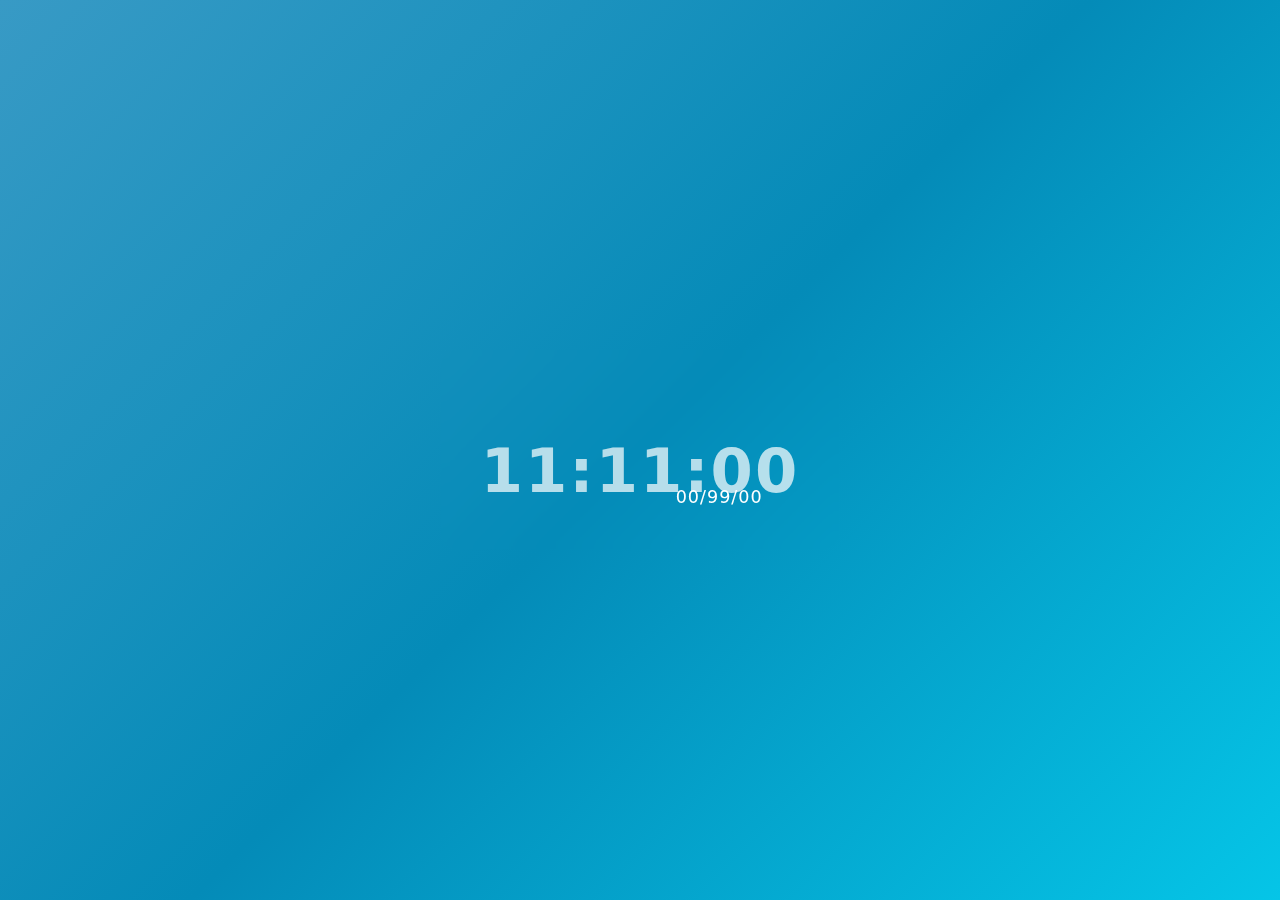
<file: Digital Clock/index.html>
<!DOCTYPE html>
<html lang="en">
<head>
    <meta charset="UTF-8">
    <meta name="viewport" content="width=device-width, initial-scale=1.0">
    <title>Document</title>
    <link rel="stylesheet" href="style.css">
</head>
<body>
    <div class="clock">
        <p class="time">11:11:00</p>   <p class="date">00/99/00</p> </div>
        
        <script src="script.js"></script>
</body>
</html>
</file>
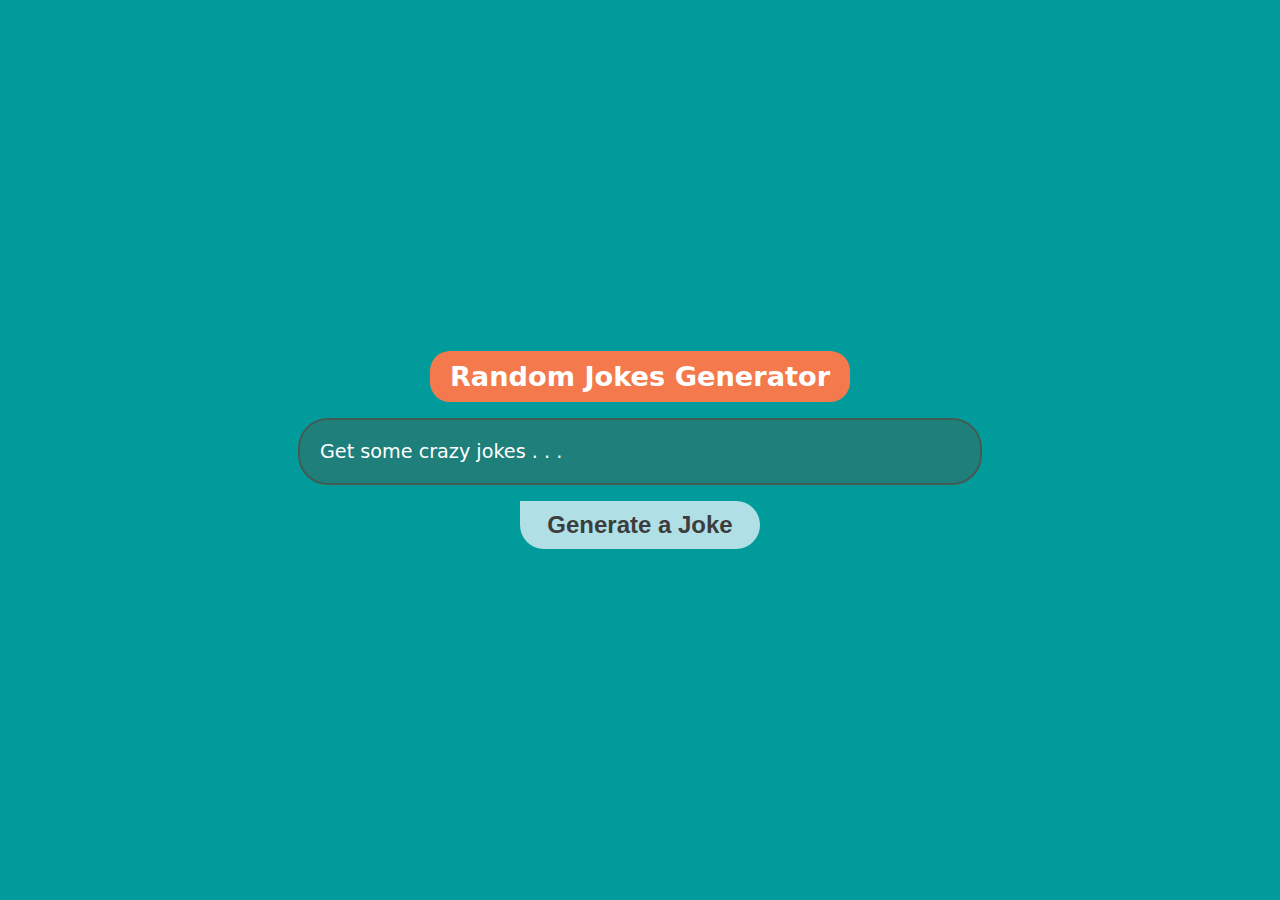
<file: Random Joke Generator/index.html>
<!DOCTYPE html>
<html lang="en">
<head>
    <meta charset="UTF-8">
    <meta name="viewport" content="width=device-width, initial-scale=1.0">
    <title>Joke generator</title>
    <link rel="stylesheet" href="style.css">
</head>
<body>
    <div class="main">
        <h3>Random Jokes Generator</h3>
        <div class="container">
            <p class="jokemsg">Get some crazy jokes . . .</p>
        </div>
        <button class="jokebtn">Generate a Joke</button>
        <button class="copybtn">copy</button>
        <p class="copymsg">Your Joke Copied to Clipboard !</p>
    </div>
    
    <script src="script.js"></script>
</body>
</html>
</file>
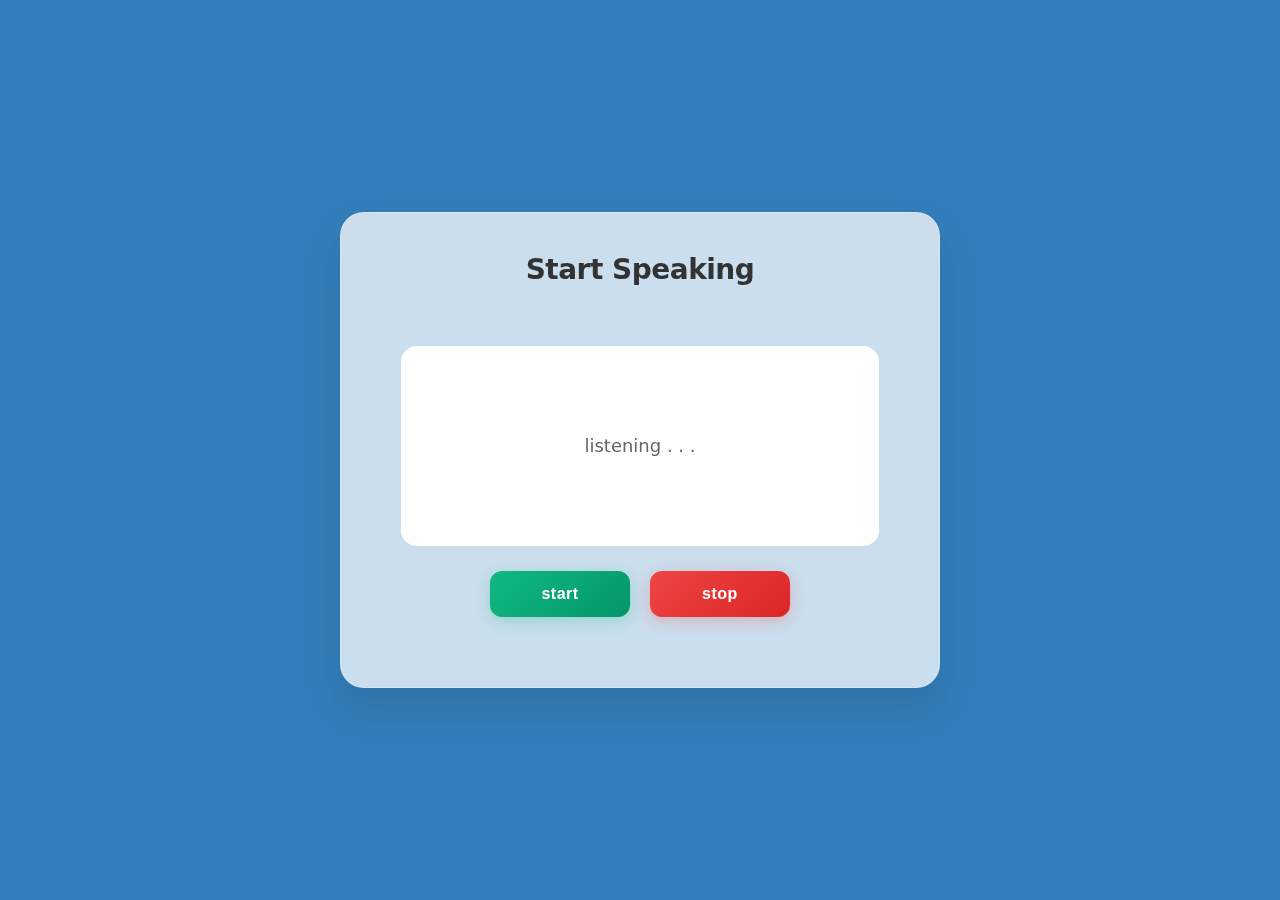
<file: Speech to Tesxt/index.html>
<!DOCTYPE html>
<html lang="en">
<head>
    <meta charset="UTF-8">
    <meta name="viewport" content="width=device-width, initial-scale=1.0">
    <title>Document</title>
    <link rel="stylesheet" href="style.css">
</head>
<body>
    <div class="main">
        <h2>Start Speaking</h2>
        <div class="container">
            <div class="resultbox">
                <p class="result">listening . . .</p>
            </div>
            <div class="buttonbox">
                <button class="startbtn">start</button>
                <button class="stopbtn">stop</button>
            </div>
        </div>
       
    </div>
    <script src="script.js"></script>
</body>
</html>
</file>
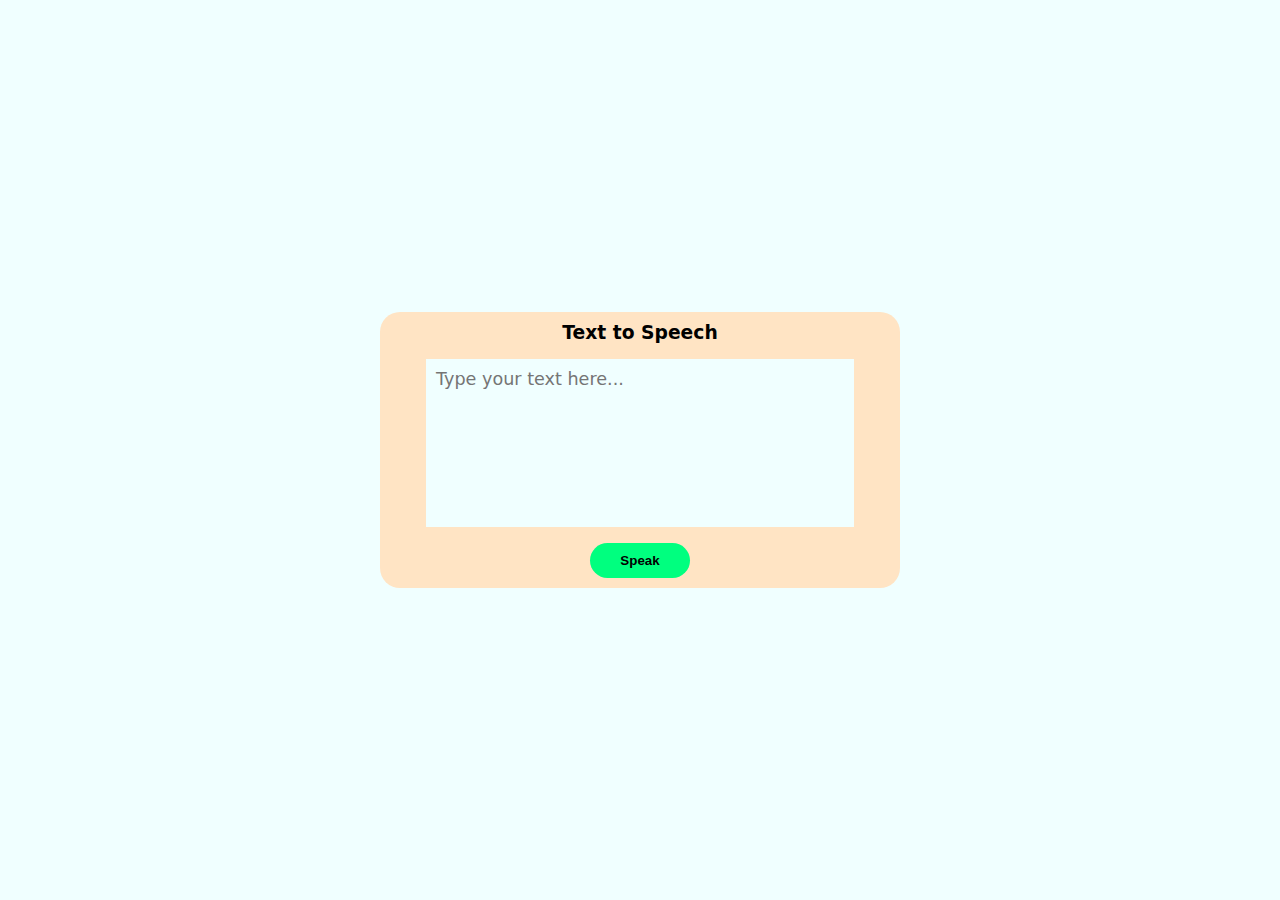
<file: Text to Speech/index.html>
<!DOCTYPE html>
<html lang="en">
<head>
    <meta charset="UTF-8">
    <meta name="viewport" content="width=device-width, initial-scale=1.0">
    <title>Document</title>
    <link rel="stylesheet" href="style.css">
</head>
<body>
    <div class="main">
        <div class="container">
            <h3>Text to Speech</h3>
             <textarea class="msgbox" placeholder="Type your text here..."></textarea>
             <button class="speech">Speak</button>
        </div>
    </div>
    <script src="script.js"></script>
</body>
</html>
</file>
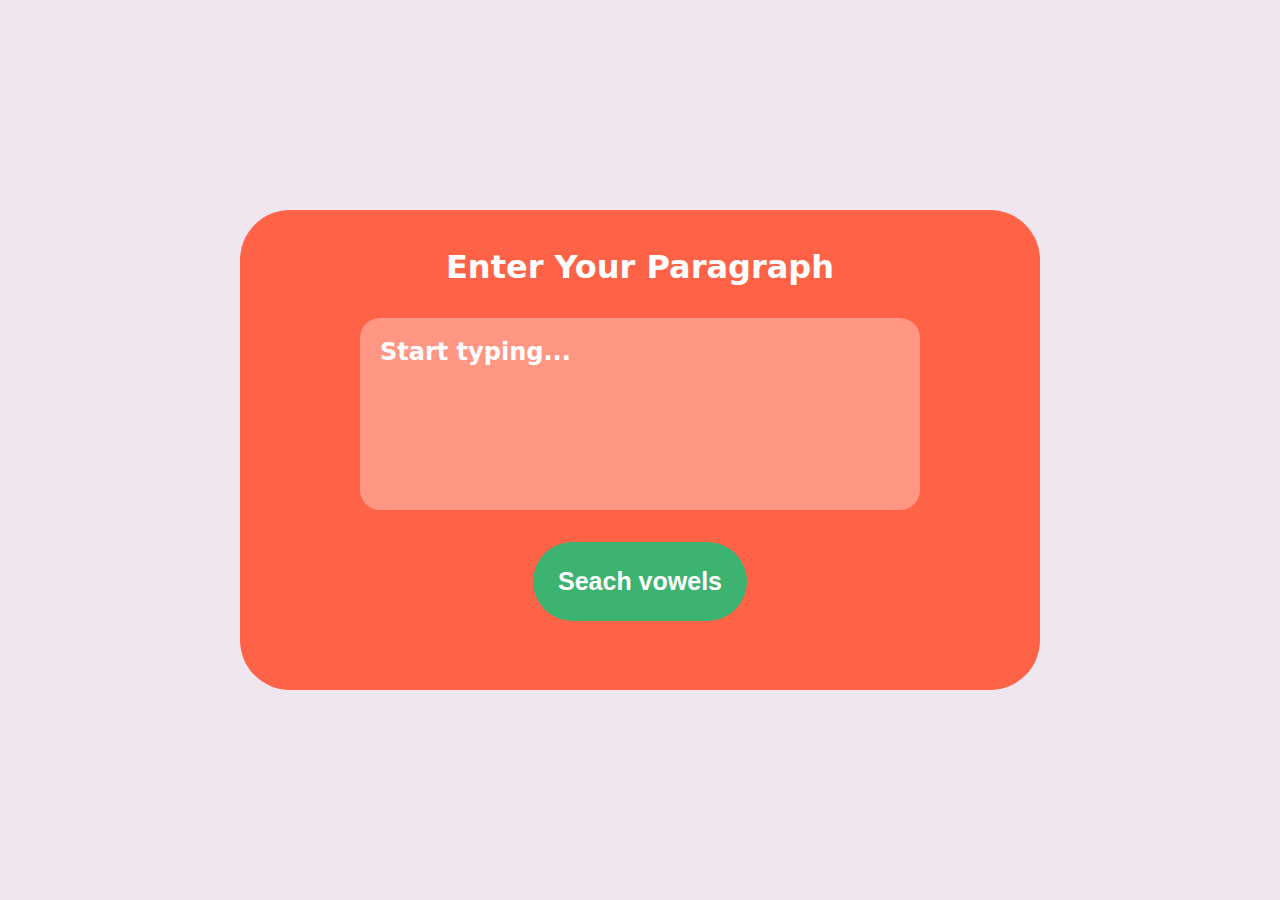
<file: vowel counter/index.html>
<!DOCTYPE html>
<html lang="en">
<head>
    <meta charset="UTF-8">
    <meta name="viewport" content="width=device-width, initial-scale=1.0">
    <title>vowel counter</title>
    <link rel="stylesheet" href="style.css">
</head>
<body>
    <div class="main">
        <div class="box">
            <h2>Enter Your Paragraph</h2>
            <textarea class="textarea" placeholder="Start typing..."></textarea>
            
            <button class="searchbtn">Seach vowels</button>
            <p class="vowels"></p>
        </div>
    </div>
    <script src="script.js"></script>
</body>
</html>
</file>
<file: Digital Clock/style.css>
body, html {
    height: 100%;
    width: 100%;
    margin: 0;
    padding: 0;
    display: flex;
    align-items: center;
    justify-content: center;
    background: linear-gradient(135deg, #389ac5, #048bb8, #05c5e7);
}

.clock {
    display: flex;
    flex-direction: column;
    align-items: center;
    padding: 25px 40px;
    border-radius: 16px;
    backdrop-filter: blur(8px);
}

.time {
    font-family: system-ui, -apple-system, BlinkMacSystemFont, 'Segoe UI', Roboto, Oxygen, Ubuntu, Cantarell, 'Open Sans', 'Helvetica Neue', sans-serif;
    font-size: 3.8em;
    color: #ffffffb5;
    font-weight: 700;
    letter-spacing: 2px;
}

.date {
    margin-top: -80px;
    margin-left: 9em;
    font-size: 1.1em;
    color: #ffffff;
    font-family: system-ui, -apple-system, BlinkMacSystemFont, 'Segoe UI', Roboto, Oxygen, Ubuntu, Cantarell, 'Open Sans', 'Helvetica Neue', sans-serif;
    letter-spacing: 1px;
    font-weight: 500;
}
</file>
<file: Random Joke Generator/style.css>
*{
    margin: 0;
    padding: 0;
}
html,body{
    height: 100%;
    width: 100%;
    box-sizing: border-box;
}
.main{
    height: 100%;
    width: 100%;
    background-color: rgb(1, 155, 155);
    display: flex;
    align-items: center;
    justify-content: center;
    flex-direction: column;
    gap: 1em;
}

.main h3{
    background-color: rgb(244, 122, 78);
    padding: 10px 20px;
    border-radius: 20px;
    font-family: system-ui, -apple-system, BlinkMacSystemFont, 'Segoe UI', Roboto, Oxygen, Ubuntu, Cantarell, 'Open Sans', 'Helvetica Neue', sans-serif;
    color: #fff;
    font-size: 1.7em;
}
.container{
    border-radius: 30px;
    height: auto ;
    padding: 20px;
    width: 40rem;
    border: 2px solid rgb(68, 91, 83);
    background-color: rgba(68, 91, 83, 0.434);
}
.container p{
    font-size: 1.2em;
    font-family: system-ui, -apple-system, BlinkMacSystemFont, 'Segoe UI', Roboto, Oxygen, Ubuntu, Cantarell, 'Open Sans', 'Helvetica Neue', sans-serif;
    font-weight: 500;
    color: #fff;
}
.jokebtn{
    height: 2em;
    font-size: 1.5em;
    width: 10em;
    border-top-right-radius: 50px;
    cursor: pointer;
    font-weight: 700;
    border-bottom-left-radius: 50px;
    border-bottom-right-radius: 50px;
    border: none;
    background-color: powderblue;
    transition: all ease-in-out 0.3s;
    color: #3d3d3d;
}
.jokebtn:hover{
    background-color: steelblue;
    /* font-size: 1.45em; */
    color: #fff;
}
.copybtn{
    font-size: 1.3em;
    padding: 10px 20px;
    border-radius: 50px;
    background-color: cornsilk;
    border: none;
    transition: all ease-in-out 0.4s;
    color: #092a35;
    font-weight: 700;
    cursor: pointer;
    display: none;
}
.copybtn:hover{
    background-color: springgreen;
}
.copymsg{
    font-size: 1.2em;
    color: #fff ;
    font-family: system-ui, -apple-system, BlinkMacSystemFont, 'Segoe UI', Roboto, Oxygen, Ubuntu, Cantarell, 'Open Sans', 'Helvetica Neue', sans-serif;
    display: none;
    font-weight: 500;
    position: absolute;
    margin-top: -25rem;
}
</file>
<file: Speech to Tesxt/style.css>
/* style.css */
* {
    margin: 0;
    padding: 0;
    box-sizing: border-box;
}

body, html {
    height: 100%;
    width: 100%;
    font-family: 'Segoe UI', system-ui, -apple-system, BlinkMacSystemFont, 'Segoe UI', Roboto, Oxygen, Ubuntu, Cantarell, sans-serif;
    /* background: linear-gradient(135deg, #667eea 0%, #764ba2 100%); */
    background-color: #337eba;
    display: flex;
    justify-content: center;
    align-items: center;
    padding: 20px;
}

.main {
    background: rgba(255, 255, 255, 0.744);
    backdrop-filter: blur(10px);
    border-radius: 24px;
    padding: 40px 30px;
    width: 100%;
    max-width: 600px;
    box-shadow: 0 20px 40px rgba(0, 0, 0, 0.1);
    border: 1px solid rgba(255, 255, 255, 0.2);
    transition: transform 0.3s ease;
}

.main:hover {
    transform: translateY(-5px);
}

.main h2 {
    font-family: 'Segoe UI', system-ui, sans-serif;
    font-weight: 600;
    font-size: 28px;
    color: #333;
    text-align: center;
    margin-bottom: 30px;
    letter-spacing: -0.5px;
}

.main .container {
    border-radius: 20px;
    padding: 30px;
    height: auto;
    min-height: 300px;
    color: #333;
    font-family: 'Segoe UI', system-ui, sans-serif;
    width: 100%;
    /* background: linear-gradient(135deg, #667eea 0%, #764ba2 100%); */
    
    /* box-shadow: inset 0 2px 10px rgba(0, 0, 0, 0.1); */
}

.main .container .resultbox {
    min-height: 200px;
    width: 100%;
    background: rgba(255, 255, 255, 0.9);
    border-radius: 16px;
    padding: 25px;
    margin-bottom: 25px;
    display: flex;
    align-items: center;
    justify-content: center;
    border: 2px solid rgba(255, 255, 255, 0.3);
    backdrop-filter: blur(5px);
}

.main .container .resultbox .result {
    font-size: 18px;
    line-height: 1.6;
    color: #666;
    text-align: center;
    font-weight: 500;
}

.main .container .buttonbox {
    justify-content: center;
    align-items: center;
    gap: 20px;
    display: flex;
    width: 100%;
    height: auto;
}

button {
    padding: 14px 32px;
    color: #fff;
    background: linear-gradient(135deg, #667eea 0%, #764ba2 100%);
    border: none;
    border-radius: 12px;
    font-size: 16px;
    font-weight: 600;
    cursor: pointer;
    transition: all 0.3s ease;
    min-width: 140px;
    letter-spacing: 0.5px;
    box-shadow: 0 4px 15px rgba(102, 126, 234, 0.3);
    position: relative;
    overflow: hidden;
}

button::before {
    content: '';
    position: absolute;
    top: 0;
    left: -100%;
    width: 100%;
    height: 100%;
    background: linear-gradient(90deg, transparent, rgba(255, 255, 255, 0.3), transparent);
    transition: left 0.7s;
}

button:hover::before {
    left: 100%;
}

button:hover {
    transform: translateY(-3px);
    box-shadow: 0 8px 25px rgba(102, 126, 234, 0.4);
}

.startbtn {
    background: linear-gradient(135deg, #10b981 0%, #059669 100%);
    box-shadow: 0 4px 15px rgba(16, 185, 129, 0.3);
}

.startbtn:hover {
    box-shadow: 0 8px 25px rgba(16, 185, 129, 0.4);
}

.stopbtn {
    background: linear-gradient(135deg, #ef4444 0%, #dc2626 100%);
    box-shadow: 0 4px 15px rgba(239, 68, 68, 0.3);
}

.stopbtn:hover {
    box-shadow: 0 8px 25px rgba(239, 68, 68, 0.4);
}
</file>
<file: Text to Speech/style.css>
*{
    margin: 0;
    padding: 0;
}
html,body{
    height: 100%;
    width: 100%;
    box-sizing: border-box;
}
.main{
    height: 100%;
    width: 100%;
    display: flex;
    justify-content: center;
    align-items: center;
    background-color: azure;
}
.container{
    gap: 1rem;
    display: flex;
    flex-direction: column;
    align-items: center;
    height: 16rem;
    padding: 10px 20px;
    border-radius: 20px;
    width: 30rem;
    background-color: bisque;
}
.container h3{
    font-family: system-ui, -apple-system, BlinkMacSystemFont, 'Segoe UI', Roboto, Oxygen, Ubuntu, Cantarell, 'Open Sans', 'Helvetica Neue', sans-serif;
}
.msgbox {
    padding: 10px;
    width: 85%;
    height: 150px;
    background-color: azure;
    border: none;
    resize: none;          /* optional: disables resize handle */
    outline: none;
    font-size: 16px;
    text-align: left;
    vertical-align: top;
    white-space: pre-wrap; /* wraps text */
    overflow-wrap: break-word;
    font-family: system-ui, -apple-system, BlinkMacSystemFont, 'Segoe UI', Roboto, Oxygen, Ubuntu, Cantarell, 'Open Sans', 'Helvetica Neue', sans-serif;
    font-size: 1.1em;
}
.speech{
    padding: 10px 30px;
    border: none;
    background-color: springgreen;
    color: #020202;
    border-radius: 50px;
    font-weight: 700;
    cursor: pointer;
}
</file>
<file: vowel counter/style.css>
*{
    margin: 0;
    padding: 0;
}
body,html{
    height: 100%;
    width: 100%;
    box-sizing: border-box;
}
.main{
    display: flex;
    justify-content: center;
    align-items: center;
    height: 100%;
    width: 100%;
    background-color: rgba(216, 191, 216, 0.386);
}
.box{
    display: flex;
    align-items: center;
    justify-content: center;
    flex-direction: column;
    gap: 2em;
    border-radius: 50px;
    background-color: tomato;
    height: 30rem;
    width: 50rem;
}
.box h2{
    color: #fff;
    font-family: system-ui, -apple-system, BlinkMacSystemFont, 'Segoe UI', Roboto, Oxygen, Ubuntu, Cantarell, 'Open Sans', 'Helvetica Neue', sans-serif;
    font-size: 2rem;
}
.textarea {
    height: 8em;
    width: 70%;
    padding: 10px;
    border-radius: 20px;
    background-color: #ffffff55;
    color: #fff;
    resize: none;
    box-sizing: border-box;
    font-size: 1.5em;
    border: none;
    font-family: system-ui, -apple-system, BlinkMacSystemFont, 'Segoe UI', Roboto, Oxygen, Ubuntu, Cantarell, 'Open Sans', 'Helvetica Neue', sans-serif;
    padding: 20px;
    font-weight: 700;
    text-align: left;
    vertical-align: top;
    white-space: pre-wrap; /* ensures wrapping */
    overflow-wrap: break-word;
}
.textarea::placeholder{
    color: #fff;
}

.searchbtn{
    border-radius: 50px;
    font-weight: 700;
    padding: 1em;
    background-color: mediumseagreen;
    color: #fff;
    font-size: 25px;
    border: none;
}
.searchbtn:hover{
    background-color: rgb(30, 225, 128);
    cursor: pointer;
    transition: all ease-in-out 0.5s;
}
.vowels{
    color: #fff;
    font-family: system-ui, -apple-system, BlinkMacSystemFont, 'Segoe UI', Roboto, Oxygen, Ubuntu, Cantarell, 'Open Sans', 'Helvetica Neue', sans-serif;
    font-size: 1.5em;
    font-weight: 700;
    /* color: springgreen; */
}
</file>
